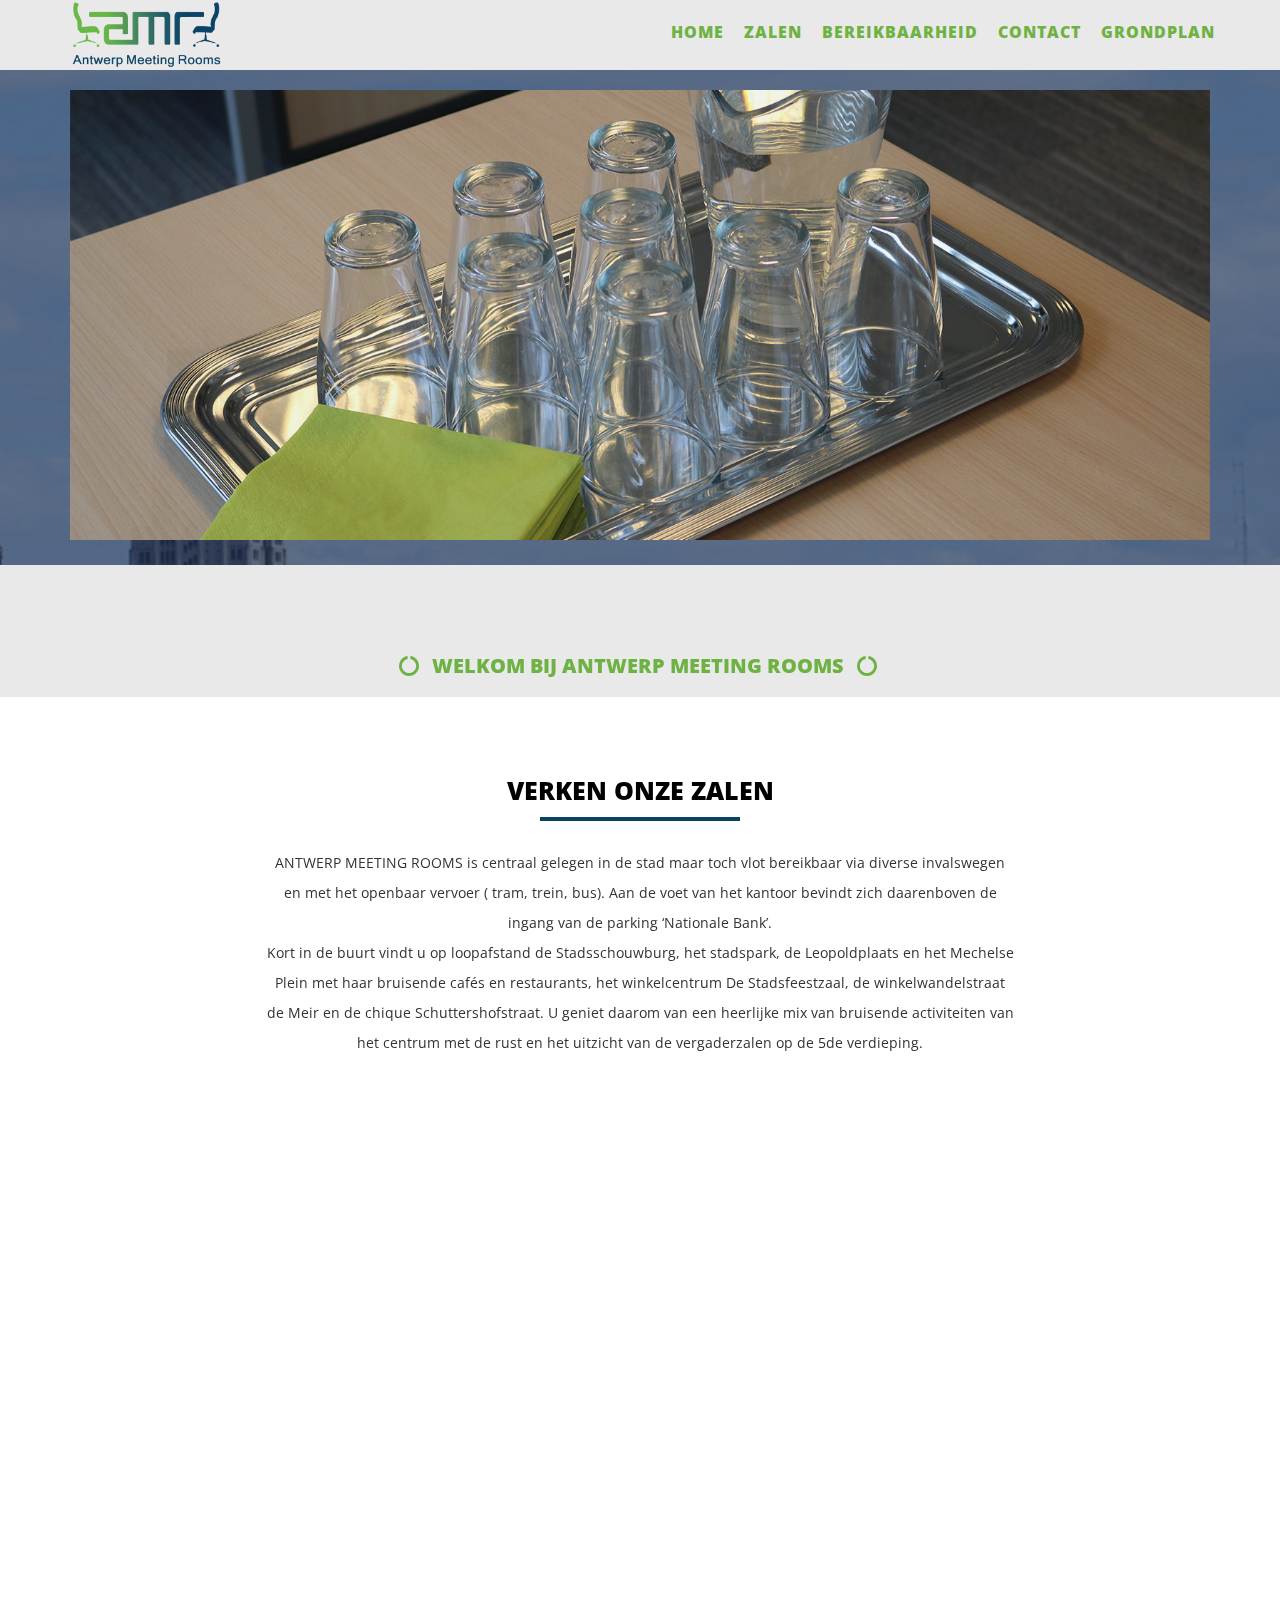
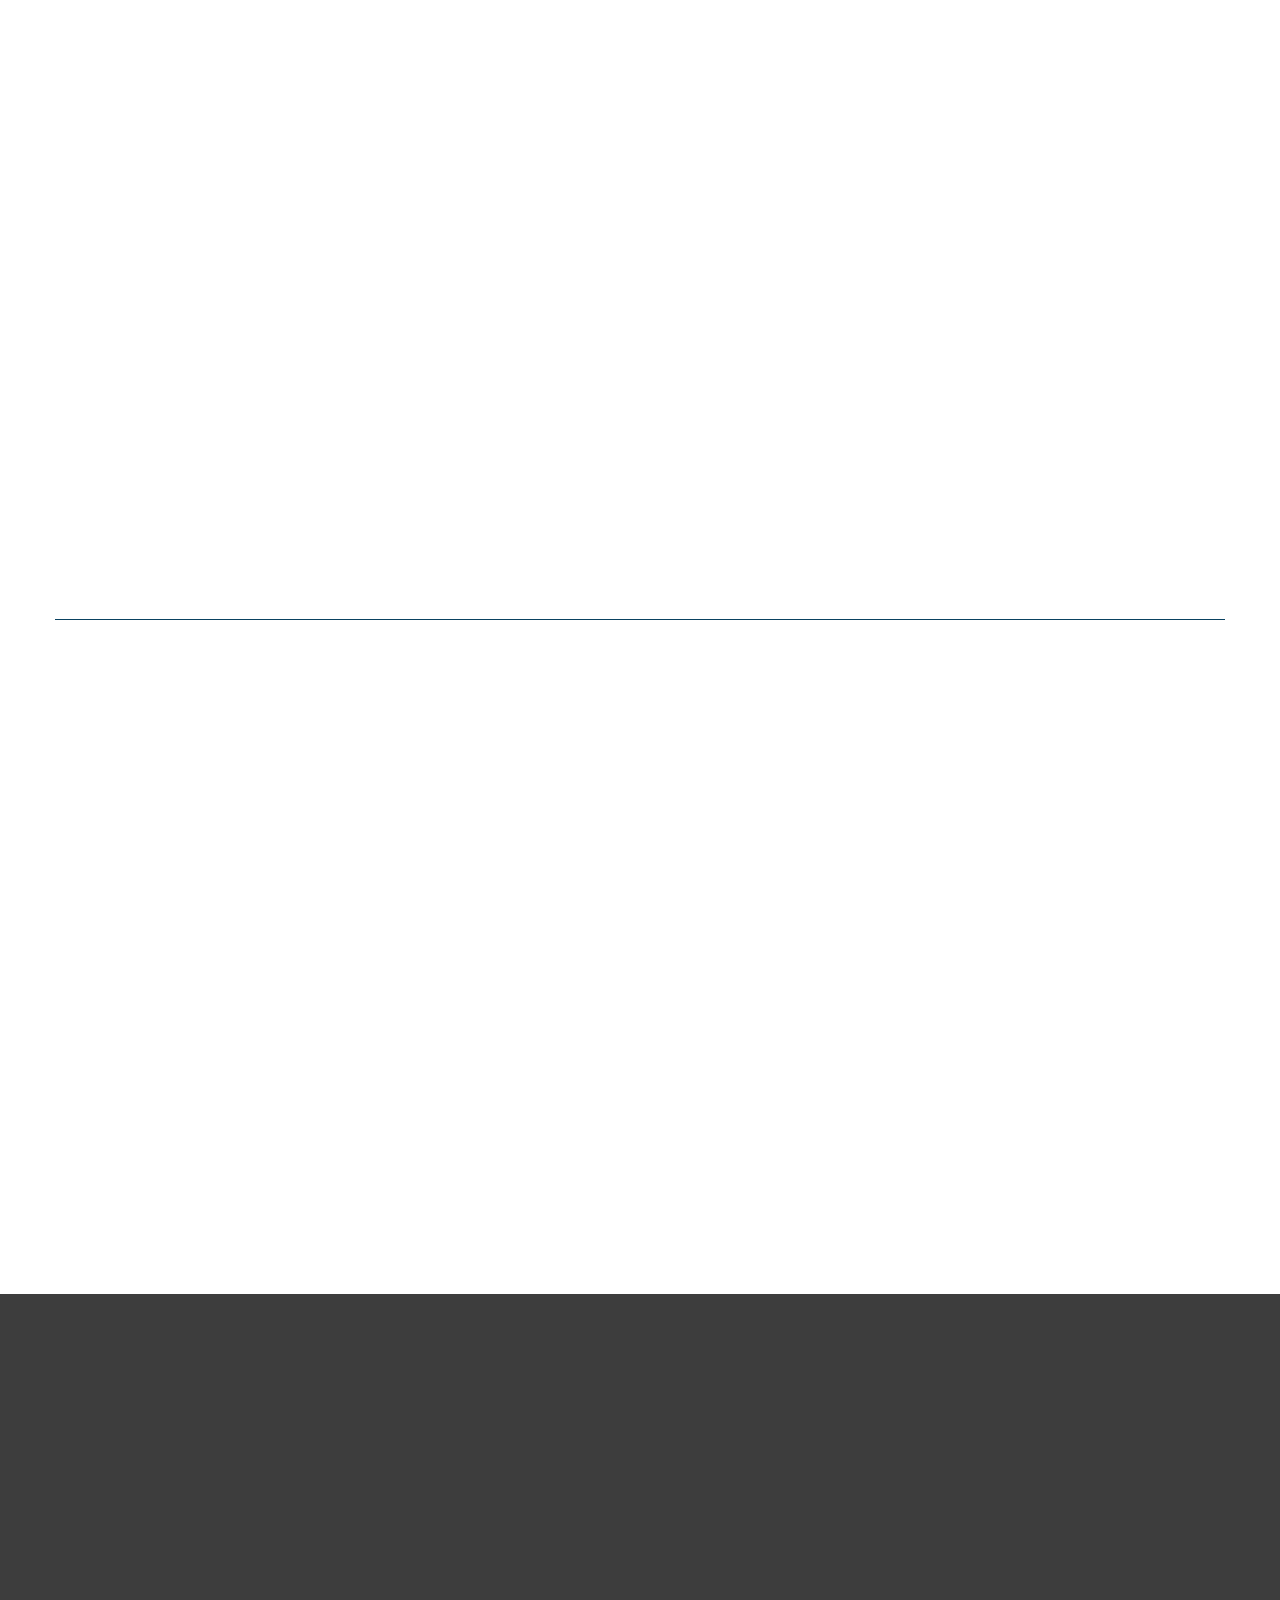
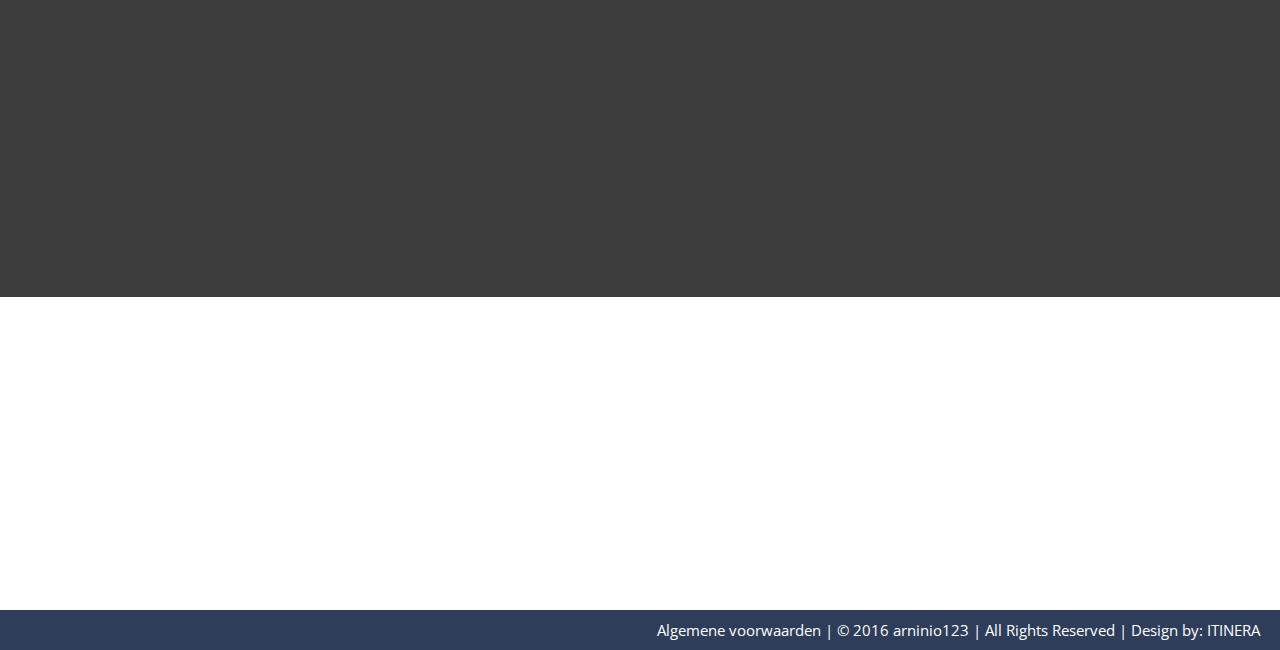
<file: index.html>
﻿<!DOCTYPE html>
<html xmlns="http://www.w3.org/1999/xhtml">
<head>
    <meta charset="utf-8" />
    <meta name="viewport" content="width=device-width, initial-scale=1, maximum-scale=1" />
    <meta name="description" content="Antwerp meeting rooms - Vergaderzalen huren Antwerpen. Huur een van onze prachtige zalen op onze unieke locatie in Antwerpen. Mooie lokalen. Organiseer hier in onze zalen je meetings, workshops, lunchsessies..." />
    <meta name="keywords" content="Antwerp, meeting, rooms, vergaderzalen, vergaderzaal, huren, antwerpen, ruimtes, centrum">
    <meta name="language" content="nederland">
    <meta name="author" content="" />
    <title>AMR - Antwerp Meeting Rooms</title>
    <!-- BOOTSTRAP CORE STYLE CSS -->
    <link href="assets/css/bootstrap.css" rel="stylesheet" />
    <!-- FONT AWESOME CSS -->
<link href="assets/css/font-awesome.min.css" rel="stylesheet" />
     <!-- FLEXSLIDER CSS -->
<link href="assets/css/flexslider.css" rel="stylesheet" />
    <!-- CUSTOM STYLE CSS -->
    <link href="assets/css/style.css" rel="stylesheet" />    
  <!-- Google	Fonts -->
	<link href='http://fonts.googleapis.com/css?family=Open+Sans:400,700,300' rel='stylesheet' type='text/css' />
    <link href='https://fonts.googleapis.com/css?family=Indie+Flower' rel='stylesheet' type='text/css'>
</head>
<body >
   
 <div class="navbar navbar-inverse navbar-fixed-top " id="menu">
        <div class="container">
            <div class="navbar-header">
                <button type="button" class="navbar-toggle" data-toggle="collapse" data-target=".navbar-collapse">
                    <span class="icon-bar"></span>
                    <span class="icon-bar"></span>
                    <span class="icon-bar"></span>
                </button>
                <a id="title" class="navbar-brand" href="#"><img src="assets/img/amr.png" alt="logo" /></a>
            </div>
            <div class="navbar-collapse collapse move-me">
                <ul id"menukeuze" class="nav navbar-nav navbar-right">
                    <li ><a href="#home">HOME</a></li>
                     <li><a href="#features-sec">ZALEN</a></li>
                    <li><a href="bereikbaarheid.html">BEREIKBAARHEID</a></li>
                    <li><a href="#contact-sec">CONTACT</a></li>
                    <li><a href="bereikbaarheid.html#grondplan">GRONDPLAN</a></li>
                </ul>
            </div>
           
        </div>
    </div>
      <!--NAVBAR SECTION END-->
       <div class="home-sec" id="home" >
           <div class="overlay">
 <div class="container">
           <div class="row text-center " >
           
               <div class="col-lg-12  col-md-12 col-sm-12">
               
                <div class="flexslider set-flexi" id="main-section" >
                    <ul class="slides move-me">
                        <!-- Slider 01 -->
                        <li class="sliderimg">
                        
                        </li>
                        <!-- End Slider 01 -->
                        
                        <!-- Slider 02 -->
                        <li class="sliderimg1">

                        </li>
                        <!-- End Slider 02 -->
                        
                        <!-- Slider 03 -->
                        <li class="sliderimg2">

                        </li>
                        <!-- End Slider 03 -->
                        
                        <!-- Slider 04-->
                        <li class="sliderimg3">

                        </li>
                        <!-- End Slider 04 -->
                    </ul>
                </div>
                   
     
              
              
            </div>
                
               </div>
                </div>
           </div>
           
       </div>
       <!--HOME SECTION END-->   
    <div  class="tag-line" >
         <div class="container">
           <div class="row  text-center" >
           
               <div class="col-lg-12  col-md-12 col-sm-12">
               
        <h2 data-scroll-reveal="enter from the bottom after 0.1s" ><i class="fa fa-circle-o-notch"></i> WELKOM BIJ ANTWERP MEETING ROOMS <i class="fa fa-circle-o-notch"></i> </h2>
                   </div>
               </div>
             </div>
        
    </div>
    <!--HOME SECTION TAG LINE END-->   
         <div id="features-sec" class="container set-pad" >
             <div class="row text-center">
                 <div class="col-lg-8 col-lg-offset-2 col-md-8 col-sm-8 col-md-offset-2 col-sm-offset-2">
                     <h1 data-scroll-reveal="enter from the bottom after 0.2s"  class="header-line"> VERKEN ONZE ZALEN</h1>
                     <p data-scroll-reveal="enter from the bottom after 0.3s" >
                     ANTWERP MEETING ROOMS is centraal gelegen in de stad maar toch vlot bereikbaar via diverse invalswegen en met het openbaar vervoer ( tram, trein, bus). Aan de voet van het kantoor bevindt zich daarenboven de ingang van de parking ‘Nationale Bank’.
<br>
Kort in de buurt vindt u op loopafstand de Stadsschouwburg, het stadspark, de Leopoldplaats en het Mechelse Plein met haar bruisende cafés en restaurants, het winkelcentrum De Stadsfeestzaal, de winkelwandelstraat de Meir en de chique Schuttershofstraat. U geniet daarom van een heerlijke mix van bruisende activiteiten van het centrum met de rust en het uitzicht van de vergaderzalen op de 5de verdieping.
                         </p>
                 </div>

             </div>
             <!--/.HEADER LINE END-->


           <div class="row" >
    
  <!-- ZAAL 1-->               
                 <div id="zaaldiv1" class="col-lg-6  col-md-6 col-sm-6" data-scroll-reveal="enter from the bottom after 0.4s">
                     <div class="about-div">
                     <a href="zaal1.html"><img id="pictures" src="assets/img/Vergaderruimtte2A.jpg" class="img-thumbnail" alt="Foto van de zaal jupiter die kan verhurd worden"></a>
                   <h3 >Jupiter</h3>
                 <hr />
                       <hr />
                   <p >
                       Maximaal 25 personen<br>
                        Vanaf € 100
                       
                   </p>
               <a href="zaal1.html" class="btn btn-info btn-set"  >LEES MEER</a>
                </div>
                   </div>
  <!-- ZAAL 2-->
                   <div id="zaaldiv2" class="col-lg-6  col-md-6 col-sm-6" data-scroll-reveal="enter from the bottom after 0.4s">
                     <div class="about-div">
                     <a href="zaal2.html"><img id="pictures" src="assets/img/vergaderzaal2.jpg" class="img-thumbnail" alt="een foto van de vergader ruimte Venus"></a>
                   <h3 >Venus</h3>
                 <hr />
                       <hr />
                   <p >
                        Maximaal 16 personen<br>
                        Vanaf € 80
                       
                   </p>
               <a href="zaal2.html" class="btn btn-info btn-set"  >LEES MEER</a>
                </div>
                   </div>

 <!-- ZAAL 3-->               
                 <div id="zaaldiv3" class="col-lg-6  col-md-6 col-sm-6" data-scroll-reveal="enter from the bottom after 0.1s">
                     <div class="about-div">
                    <a href="gesprek1.html"><img id="pictures" src="assets/img/gespreksruimte1.jpg" class="img-thumbnail" alt="een foto van de kleinste meeting room Pluto"></a>
                   <h3 >Pluto</h3>
                 <hr />
                       <hr />
                   <p >
                        Maximaal 4 personen<br>
                        Vanaf € 50
                       
                   </p>
               <a href="gesprek1.html" class="btn btn-info btn-set"  >LEES MEER</a>
                </div>
                   </div> 
  <!-- ZAAL 4
               <div id="zaaldiv3" class="col-lg-6  col-md-6 col-sm-6" data-scroll-reveal="enter from the bottom after 0.5s">
                     <div class="about-div">
                     <img id="pictures" src="assets/img/vergaderzaal1.jpg" class="img-thumbnail" >
                   <h3 >GESPREKSRUIMTE 2</h3>
                 <hr />
                       <hr />
                   <p >
                       Lorem ipsum dolor sit amet, consectetuer adipiscing elit.
                        Aenean commodo . 
                       Lorem ipsum dolor sit amet, consectetuer adipiscing elit.
                        Aenean commodo . 
                       Lorem ipsum dolor sit amet, consectetuer adipiscing elit.
                        Aenean commodo . 
                       Lorem ipsum dolor sit amet, consectetuer adipiscing elit.
                        Aenean commodo . 
                       
                   </p>
               <a href="gesprek2.html" class="btn btn-info btn-set"  >LEES MEER</a>
                </div>
                   </div>
   -->            
               
                 
               </div>
             </div>
   <!-- ZAAL SECTION END-->
    <!-- faculty section start
    <div id="faculty-sec" >
    <div class="container set-pad">
             <div class="row text-center">
                 <div class="col-lg-8 col-lg-offset-2 col-md-8 col-sm-8 col-md-offset-2 col-sm-offset-2">
                     <h1 data-scroll-reveal="enter from the bottom after 0.1s" class="header-line">OUR FACULTY </h1>
                     <p data-scroll-reveal="enter from the bottom after 0.3s">
                      Lorem ipsum dolor sit amet, consectetuer adipiscing elit.
                        Aenean commodo.
                         Lorem ipsum dolor sit amet, consectetuer adipiscing elit.
                        Aenean commodo.
                         </p>
                 </div>

             </div>
             <!-/.HEADER LINE END->

           <div class="row" >
           
               
                 <div class="col-lg-4  col-md-4 col-sm-4" data-scroll-reveal="enter from the bottom after 0.4s">
                     <div class="faculty-div">
                     <img src="assets/img/faculty/1.jpg"  class="img-rounded" />
                   <h3 >ROXI CHI LUENA </h3>
                 <hr />
                         <h4>Desigining <br /> Department</h4>
                   <p >
                       Lorem ipsum dolor sit amet, consectetuer adipiscing elit.
                        Aenean commodo . 
                       
                   </p>
                </div>
                   </div>
                 <div class="col-lg-4  col-md-4 col-sm-4" data-scroll-reveal="enter from the bottom after 0.5s">
                     <div class="faculty-div">
                     <img src="assets/img/faculty/2.jpg"  class="img-rounded" />
                   <h3 >JANE DEO ALEX</h3>
                 <hr />
                         <h4>Enginering <br /> Department</h4>
                   <p >
                       Lorem ipsum dolor sit amet, consectetuer adipiscing elit.
                        Aenean commodo . 
                       
                   </p>
                </div>
                   </div>
            </div>
            <div class="row" >
               <div class="col-lg-4  col-md-4 col-sm-4" data-scroll-reveal="enter from the bottom after 0.6s">
                     <div class="faculty-div">
                     <img src="assets/img/faculty/3.jpg" class="img-rounded" />
                   <h3 >RUBY DECORSA</h3>
                 <hr />
                         <h4>Management <br /> Department</h4>
                   <p >
                       Lorem ipsum dolor sit amet, consectetuer adipiscing elit.
                        Aenean commodo . 
                       
                   </p>
                </div>
                   </div>
                 
               </div>
             </div>
        </div>
    FACULTY SECTION END-->
      <div id="course-sec" class="container set-pad">
             <div class="row text-center">
                 <div class="col-lg-8 col-lg-offset-2 col-md-8 col-sm-8 col-md-offset-2 col-sm-offset-2">
                     <h1 data-scroll-reveal="enter from the bottom after 0.1s" class="header-line">ANDERE MOGELIJKHEDEN</h1>
                     <p data-scroll-reveal="enter from the bottom after 0.3s">
                    Het totale plateau kan gebruikt worden voor recepties, lezingen, feesten, enz. Om hierover meer info te krijgen, neemt u best rechtstreeks contact de dienst reservatie.
                         </p>
                 </div>

             </div>
             <!--/.HEADER LINE END-->


           <div class="row set-row-pad" >
           <div class="col-lg-6 col-md-6 col-sm-6 " data-scroll-reveal="enter from the bottom after 0.4s" >
                 <img src="assets/img/theetafel1.jpg" class="img-thumbnail" />
            </div>                 
            </div>
        </div>
      <!-- COURSES SECTION END-->
    <div id="contact-sec"   >
           <div class="overlay">
 <div class="container set-pad">
      <div class="row text-center">
                 <div class="col-lg-8 col-lg-offset-2 col-md-8 col-sm-8 col-md-offset-2 col-sm-offset-2">
                     <h1 data-scroll-reveal="enter from the bottom after 0.1s" class="header-line" >CONTACTEER ONS  </h1>
                     <p data-scroll-reveal="enter from the bottom after 0.3s">

                         </p>
                 </div>

             </div>
             <!--/.HEADER LINE END-->
           <div class="row set-row-pad"  data-scroll-reveal="enter from the bottom after 0.5s" >
           
               
                 <div class="col-lg-8 col-lg-offset-2 col-md-8 col-md-offset-2 col-sm-8 col-sm-offset-2">
                    <form name="contactform" method="post" action="contact.php">
                        <div class="form-group">
                            <input name="name" type="text" class="form-control "  required="required" placeholder="Jouw Naam" />
                        </div>
                        <div class="form-group">
                            <input name="email" type="text" class="form-control " required="required"  placeholder="Jouw Email" />
                        </div>
                         <div class="form-group">
                            <input name="telefoon" type="text" class="form-control "  required="required" placeholder="Telefoonnummer" />
                        </div>
                        <div class="form-group">
                            <textarea name="message" class="form-control" style="min-height: 150px;" placeholder="Bericht"></textarea>
                        </div>
                        <div class="form-group">
                            <button type="submit" class="btn btn-info btn-block btn-lg">VERSTUUR</button>
                        </div>

                    </form>
                </div>

                   
     
              
              
                
               </div>
                </div>
          </div> 
       </div>
     <div class="container">
             <div class="row set-row-pad"  >
    <div class="col-lg-4 col-md-4 col-sm-4   col-lg-offset-1 col-md-offset-1 col-sm-offset-1 " data-scroll-reveal="enter from the bottom after 0.4s">

                    <h2 ><strong>Het Adres </strong></h2>
        <hr />
                    <div>
                        <h4>Britselei 15, 2000 Antwerpen</h4>
                        <h4>België.</h4>
                        <h4><strong>Telefoon:</strong> 0800/11.303 </h4>
                        <h4><strong>Email: </strong>reservatie@antwerpmeetingrooms.be</h4>
                    </div>


                </div>
                 <div class="col-lg-4 col-md-4 col-sm-4   col-lg-offset-1 col-md-offset-1 col-sm-offset-1" data-scroll-reveal="enter from the bottom after 0.4s">

                    <h2 ><strong>Social Connectivity </strong></h2>
        <hr />
                    <div >
                        <a href="https://www.facebook.com/antwerpmeetingrooms">  <img src="assets/img/Social/facebook.png" alt="link naar de facebook pagina van Antwerp Meeting Rooms" /> </a>
                     <a href="#"> <img src="assets/img/Social/google-plus.png" alt="" /></a>
                     <a href="https://twitter.com/AntwerpMeeting"> <img src="assets/img/Social/twitter.png" alt="link naar de twitter van Antwerp Meeting Rooms" /></a>
                    </div>
                    </div>


                </div>
                 </div>
     <!-- CONTACT SECTION END-->
    <div id="footer"><a href="algemenevoorwaarden.html" style="color: #fff" target="_blank">Algemene voorwaarden </a> | 
          &copy 2016 arninio123 | All Rights Reserved |  <a href="www.itinera-loopbaanbegeleiding.be" style="color: #fff" target="_blank">Design by: ITINERA</a>
    </div>
     <!-- FOOTER SECTION END-->
   
    <!--  Jquery Core Script -->
    <script src="assets/js/jquery-1.10.2.js"></script>
    <!--  Core Bootstrap Script -->
    <script src="assets/js/bootstrap.js"></script>
    <!--  Flexslider Scripts --> 
    <script src="assets/js/jquery.flexslider.js"></script>
     <!--  Scrolling Reveal Script -->
    <script src="assets/js/scrollReveal.js"></script>
    <!--  Scroll Scripts --> 
    <script src="assets/js/jquery.easing.min.js"></script>
    <!--  Custom Scripts --> 
    <script src="assets/js/custom.js"></script>
    <!--  analytics --> 
    <script src="assets/js/analytics.js"></script>
</body>
</html>
</file>
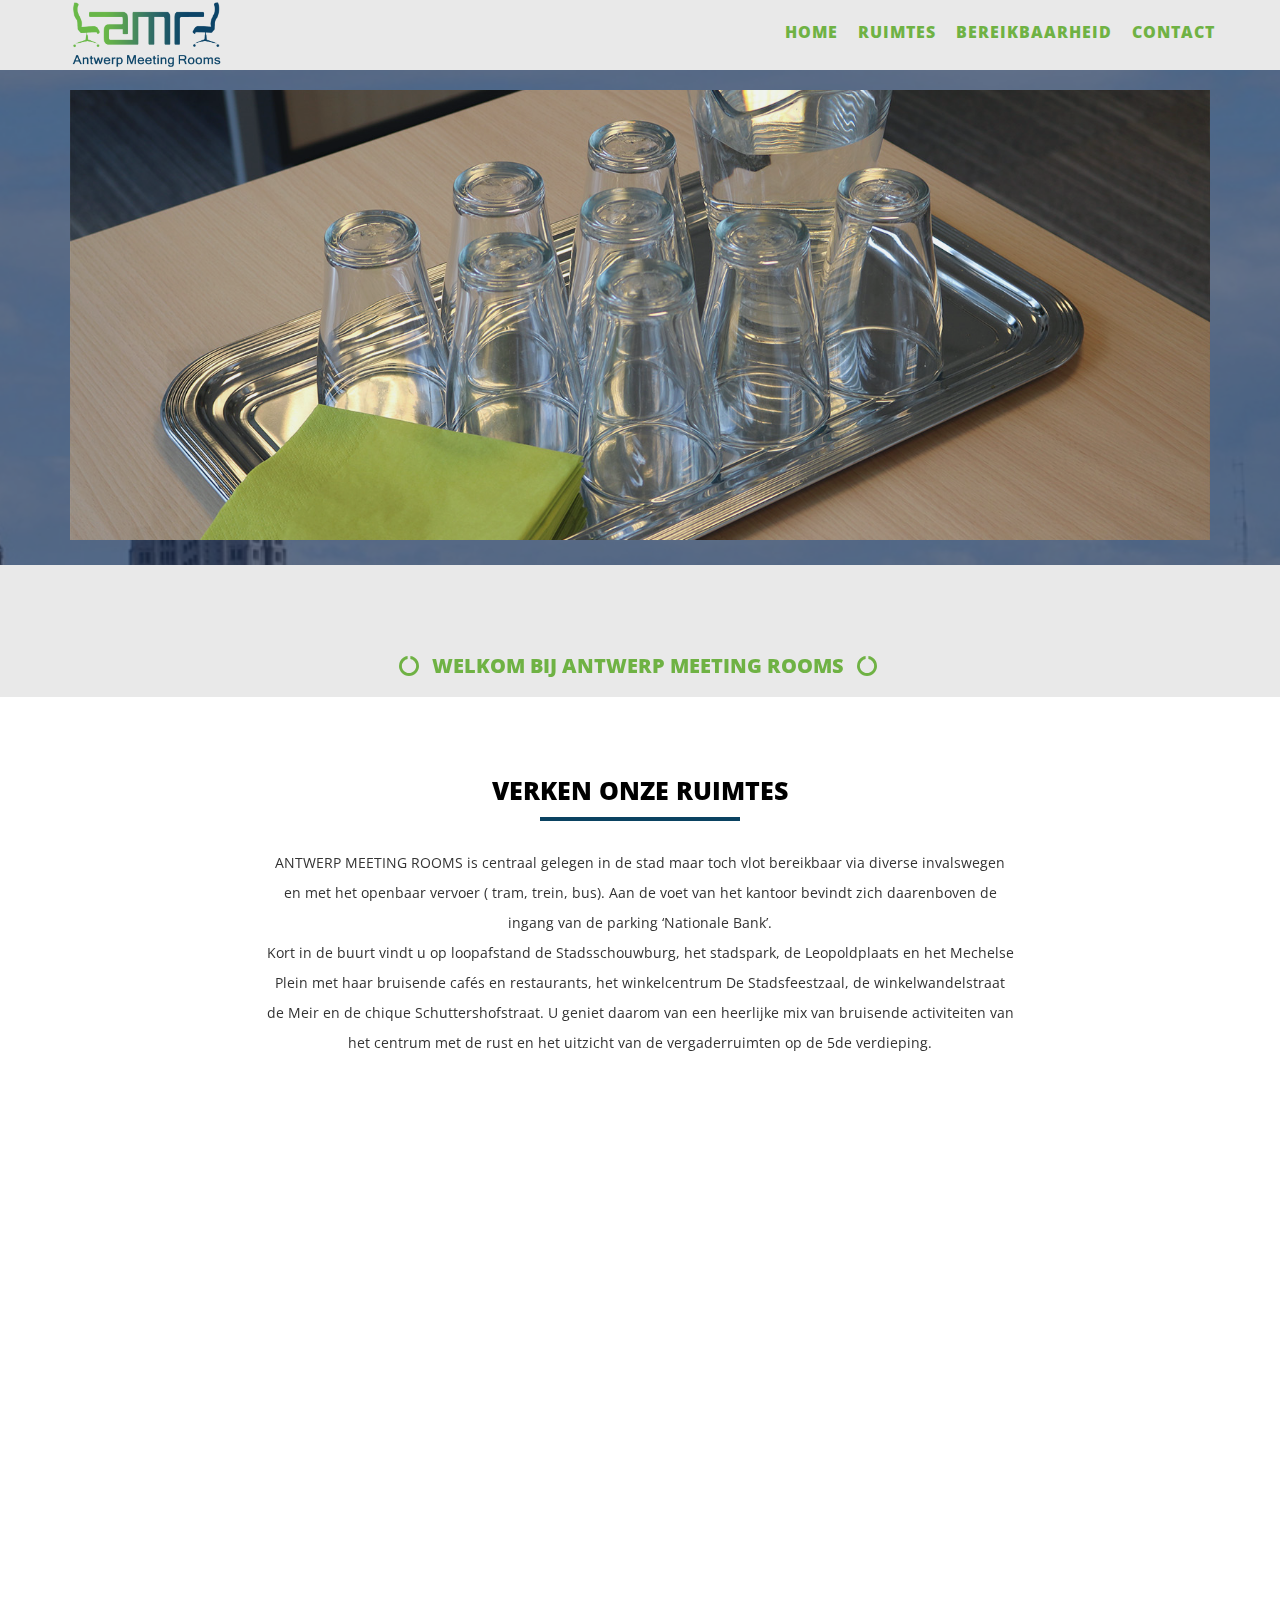
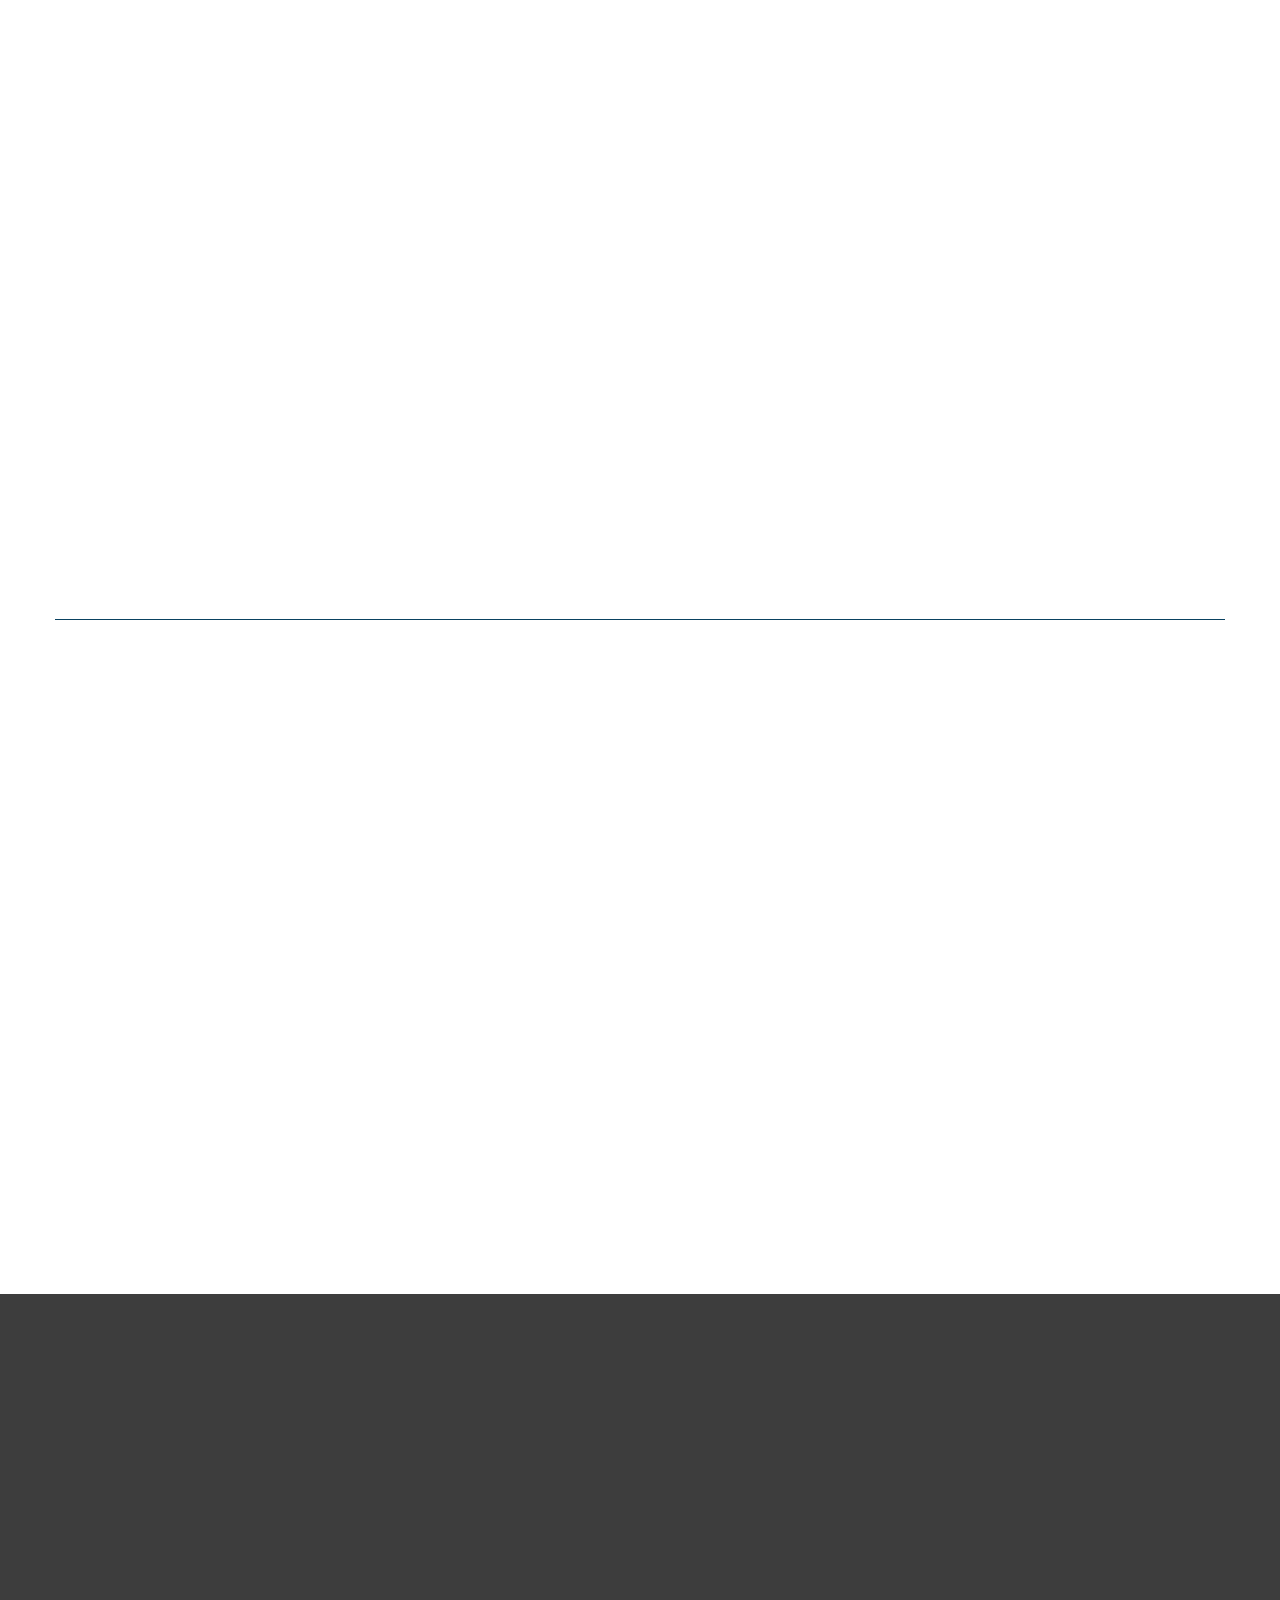
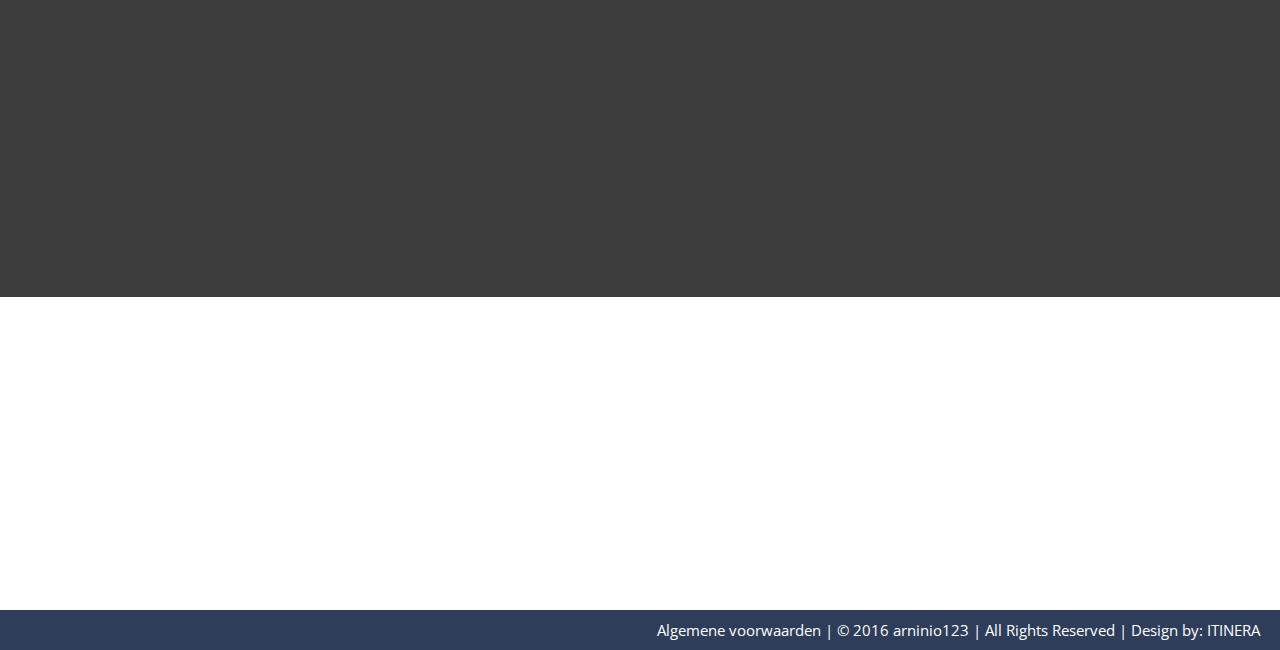
<file: index=2.html>
﻿<!DOCTYPE html>
<html xmlns="http://www.w3.org/1999/xhtml">
<head>
    <meta charset="utf-8" />
    <meta name="viewport" content="width=device-width, initial-scale=1, maximum-scale=1" />
    <meta name="description" content="Antwerp meeting rooms - Vergaderzalen huren Antwerpen" />
    <meta name="keywords" content="Antwerp, meeting, rooms, vergaderzalen, vergaderzaal, huren, antwerpen, ruimtes, kleine zaal, grote zaal">
    <meta name="language" content="nederland">
    <meta name="author" content="" />
    <title>AMR - Antwerp Meeting Rooms</title>
    <!-- BOOTSTRAP CORE STYLE CSS -->
    <link href="assets/css/bootstrap.css" rel="stylesheet" />
    <!-- FONT AWESOME CSS -->
<link href="assets/css/font-awesome.min.css" rel="stylesheet" />
     <!-- FLEXSLIDER CSS -->
<link href="assets/css/flexslider.css" rel="stylesheet" />
    <!-- CUSTOM STYLE CSS -->
    <link href="assets/css/style.css" rel="stylesheet" />    
  <!-- Google	Fonts -->
	<link href='http://fonts.googleapis.com/css?family=Open+Sans:400,700,300' rel='stylesheet' type='text/css' />
    <link href='https://fonts.googleapis.com/css?family=Indie+Flower' rel='stylesheet' type='text/css'>
</head>
<body >
   
 <div class="navbar navbar-inverse navbar-fixed-top " id="menu">
        <div class="container">
            <div class="navbar-header">
                <button type="button" class="navbar-toggle" data-toggle="collapse" data-target=".navbar-collapse">
                    <span class="icon-bar"></span>
                    <span class="icon-bar"></span>
                    <span class="icon-bar"></span>
                </button>
                <a id="title" class="navbar-brand" href="#"><img src="assets/img/amr.png" alt="logo" /></a>
            </div>
            <div class="navbar-collapse collapse move-me">
                <ul id"menukeuze" class="nav navbar-nav navbar-right">
                    <li ><a href="#home">HOME</a></li>
                     <li><a href="#features-sec">RUIMTES</a></li>
                    <li><a href="bereikbaarheid.html">BEREIKBAARHEID</a></li>
                    <li><a href="#contact-sec">CONTACT</a></li>
                </ul>
            </div>
           
        </div>
    </div>
      <!--NAVBAR SECTION END-->
       <div class="home-sec" id="home" >
           <div class="overlay">
 <div class="container">
           <div class="row text-center " >
           
               <div class="col-lg-12  col-md-12 col-sm-12">
               
                <div class="flexslider set-flexi" id="main-section" >
                    <ul class="slides move-me">
                        <!-- Slider 01 -->
                        <li class="sliderimg">
                        
                        </li>
                        <!-- End Slider 01 -->
                        
                        <!-- Slider 02 -->
                        <li class="sliderimg1">

                        </li>
                        <!-- End Slider 02 -->
                        
                        <!-- Slider 03 -->
                        <li class="sliderimg2">

                        </li>
                        <!-- End Slider 03 -->
                        
                        <!-- Slider 04-->
                        <li class="sliderimg3">

                        </li>
                        <!-- End Slider 04 -->
                    </ul>
                </div>
                   
     
              
              
            </div>
                
               </div>
                </div>
           </div>
           
       </div>
       <!--HOME SECTION END-->   
    <div  class="tag-line" >
         <div class="container">
           <div class="row  text-center" >
           
               <div class="col-lg-12  col-md-12 col-sm-12">
               
        <h2 data-scroll-reveal="enter from the bottom after 0.1s" ><i class="fa fa-circle-o-notch"></i> WELKOM BIJ ANTWERP MEETING ROOMS <i class="fa fa-circle-o-notch"></i> </h2>
                   </div>
               </div>
             </div>
        
    </div>
    <!--HOME SECTION TAG LINE END-->   
         <div id="features-sec" class="container set-pad" >
             <div class="row text-center">
                 <div class="col-lg-8 col-lg-offset-2 col-md-8 col-sm-8 col-md-offset-2 col-sm-offset-2">
                     <h1 data-scroll-reveal="enter from the bottom after 0.2s"  class="header-line"> VERKEN ONZE RUIMTES</h1>
                     <p data-scroll-reveal="enter from the bottom after 0.3s" >
                     ANTWERP MEETING ROOMS is centraal gelegen in de stad maar toch vlot bereikbaar via diverse invalswegen en met het openbaar vervoer ( tram, trein, bus). Aan de voet van het kantoor bevindt zich daarenboven de ingang van de parking ‘Nationale Bank’.
<br>
Kort in de buurt vindt u op loopafstand de Stadsschouwburg, het stadspark, de Leopoldplaats en het Mechelse Plein met haar bruisende cafés en restaurants, het winkelcentrum De Stadsfeestzaal, de winkelwandelstraat de Meir en de chique Schuttershofstraat. U geniet daarom van een heerlijke mix van bruisende activiteiten van het centrum met de rust en het uitzicht van de vergaderruimten op de 5de verdieping.
                         </p>
                 </div>

             </div>
             <!--/.HEADER LINE END-->


           <div class="row" >
    
  <!-- ZAAL 1-->               
                 <div id="zaaldiv1" class="col-lg-6  col-md-6 col-sm-6" data-scroll-reveal="enter from the bottom after 0.4s">
                     <div class="about-div">
                     <a href="zaal1.html"><img id="pictures" src="assets/img/Vergaderruimtte2A.jpg" class="img-thumbnail" alt="Foto van de zaal jupiter die kan verhurd worden"></a>
                   <h3 >Jupiter</h3>
                 <hr />
                       <hr />
                   <p >
                       Maximaal 25 personen<br>
                        Vanaf € 100
                       
                   </p>
               <a href="zaal1.html" class="btn btn-info btn-set"  >LEES MEER</a>
                </div>
                   </div>
  <!-- ZAAL 2-->
                   <div id="zaaldiv2" class="col-lg-6  col-md-6 col-sm-6" data-scroll-reveal="enter from the bottom after 0.5s">
                     <div class="about-div">
                     <a href="zaal2.html"><img id="pictures" src="assets/img/vergaderzaal2.jpg" class="img-thumbnail" alt="een foto van de vergader ruimte Venus"></a>
                   <h3 >Venus</h3>
                 <hr />
                       <hr />
                   <p >
                        Maximaal 16 personen<br>
                        Vanaf € 80
                       
                   </p>
               <a href="zaal2.html" class="btn btn-info btn-set"  >LEES MEER</a>
                </div>
                   </div>

 <!-- ZAAL 3-->               
                 <div id="zaaldiv3" class="col-lg-6  col-md-6 col-sm-6" data-scroll-reveal="enter from the bottom after 0.6s">
                     <div class="about-div">
                    <a href="gesprek1.html"><img id="pictures" src="assets/img/gespreksruimte1.jpg" class="img-thumbnail" alt="een foto van de kleinste meeting room Pluto"></a>
                   <h3 >Pluto</h3>
                 <hr />
                       <hr />
                   <p >
                        Maximaal 4 personen<br>
                        Vanaf € 50
                       
                   </p>
               <a href="gesprek1.html" class="btn btn-info btn-set"  >LEES MEER</a>
                </div>
                   </div> 
                 
               </div>
             </div>
   <!-- ZAAL SECTION END-->
    <!-- faculty section start

    FACULTY SECTION END-->
      <div id="course-sec" class="container set-pad">
             <div class="row text-center">
                 <div class="col-lg-8 col-lg-offset-2 col-md-8 col-sm-8 col-md-offset-2 col-sm-offset-2">
                     <h1 data-scroll-reveal="enter from the bottom after 0.1s" class="header-line">ANDERE MOGELIJKHEDEN</h1>
                     <p data-scroll-reveal="enter from the bottom after 0.3s">
                    Het totale plateau kan gebruikt worden voor recepties, lezingen, feesten, enz. Om hierover meer info te krijgen, neemt u best rechtstreeks contact de dienst reservatie.
                         </p>
                 </div>

             </div>
             <!--/.HEADER LINE END-->


           <div class="row set-row-pad" >
           <div class="col-lg-6 col-md-6 col-sm-6 " data-scroll-reveal="enter from the bottom after 0.4s" >
                 <img src="assets/img/theetafel1.jpg" class="img-thumbnail" />
            </div>                 
            </div>
        </div>
      <!-- COURSES SECTION END-->
    <div id="contact-sec"   >
           <div class="overlay">
 <div class="container set-pad">
      <div class="row text-center">
                 <div class="col-lg-8 col-lg-offset-2 col-md-8 col-sm-8 col-md-offset-2 col-sm-offset-2">
                     <h1 data-scroll-reveal="enter from the bottom after 0.1s" class="header-line" >CONTACTEER ONS  </h1>
                     <p data-scroll-reveal="enter from the bottom after 0.3s">

                         </p>
                 </div>

             </div>
             <!--/.HEADER LINE END-->
           <div class="row set-row-pad"  data-scroll-reveal="enter from the bottom after 0.5s" >
           
               
                 <div class="col-lg-8 col-lg-offset-2 col-md-8 col-md-offset-2 col-sm-8 col-sm-offset-2">
                    <form name="contactform" method="post" action="contact.php">
                        <div class="form-group">
                            <input name="name" type="text" class="form-control "  required="required" placeholder="Jouw Naam" />
                        </div>
                        <div class="form-group">
                            <input name="email" type="text" class="form-control " required="required"  placeholder="Jouw Email" />
                        </div>
                         <div class="form-group">
                            <input name="telefoon" type="text" class="form-control "  required="required" placeholder="Telefoonnummer" />
                        </div>
                        <div class="form-group">
                            <textarea name="message" class="form-control" style="min-height: 150px;" placeholder="Bericht"></textarea>
                        </div>
                        <div class="form-group">
                            <button type="submit" class="btn btn-info btn-block btn-lg">SUBMIT REQUEST</button>
                        </div>

                    </form>
                </div>

                   
     
              
              
                
               </div>
                </div>
          </div> 
       </div>
     <div class="container">
             <div class="row set-row-pad"  >
    <div class="col-lg-4 col-md-4 col-sm-4   col-lg-offset-1 col-md-offset-1 col-sm-offset-1 " data-scroll-reveal="enter from the bottom after 0.4s">

                    <h2 ><strong>Het Adres </strong></h2>
        <hr />
                    <div>
                        <h4>Britselei 15, 2000 Antwerpen</h4>
                        <h4>België.</h4>
                        <h4><strong>Telefoon:</strong> 0800/11.303 </h4>
                        <h4><strong>Email: </strong>reservatie@antwerpmeetingrooms.be</h4>
                    </div>


                </div>
                 <div class="col-lg-4 col-md-4 col-sm-4   col-lg-offset-1 col-md-offset-1 col-sm-offset-1" data-scroll-reveal="enter from the bottom after 0.4s">

                    <h2 ><strong>Social Connectivity </strong></h2>
        <hr />
                    <div >
                        <a href="https://www.facebook.com/antwerpmeetingrooms">  <img src="assets/img/Social/facebook.png" alt="link naar de facebook pagina van Antwerp Meeting Rooms" /> </a>
                     <a href="#"> <img src="assets/img/Social/google-plus.png" alt="" /></a>
                     <a href="https://twitter.com/AntwerpMeeting"> <img src="assets/img/Social/twitter.png" alt="link naar de twitter van Antwerp Meeting Rooms" /></a>
                    </div>
                    </div>


                </div>
                 </div>
     <!-- CONTACT SECTION END-->
    <div id="footer"><a href="algemenevoorwaarden.html" style="color: #fff" target="_blank">Algemene voorwaarden </a> | 
          &copy 2016 arninio123 | All Rights Reserved |  <a href="www.itinera-loopbaanbegeleiding.be" style="color: #fff" target="_blank">Design by: ITINERA</a>
    </div>
     <!-- FOOTER SECTION END-->
   
    <!--  Jquery Core Script -->
    <script src="assets/js/jquery-1.10.2.js"></script>
    <!--  Core Bootstrap Script -->
    <script src="assets/js/bootstrap.js"></script>
    <!--  Flexslider Scripts --> 
         <script src="assets/js/jquery.flexslider.js"></script>
     <!--  Scrolling Reveal Script -->
    <script src="assets/js/scrollReveal.js"></script>
    <!--  Scroll Scripts --> 
    <script src="assets/js/jquery.easing.min.js"></script>
    <!--  Custom Scripts --> 
         <script src="assets/js/custom.js"></script>
    <!--  analytics --> 
    <script src="assets/js/analytics.js"></script>
</body>
</html>
</file>
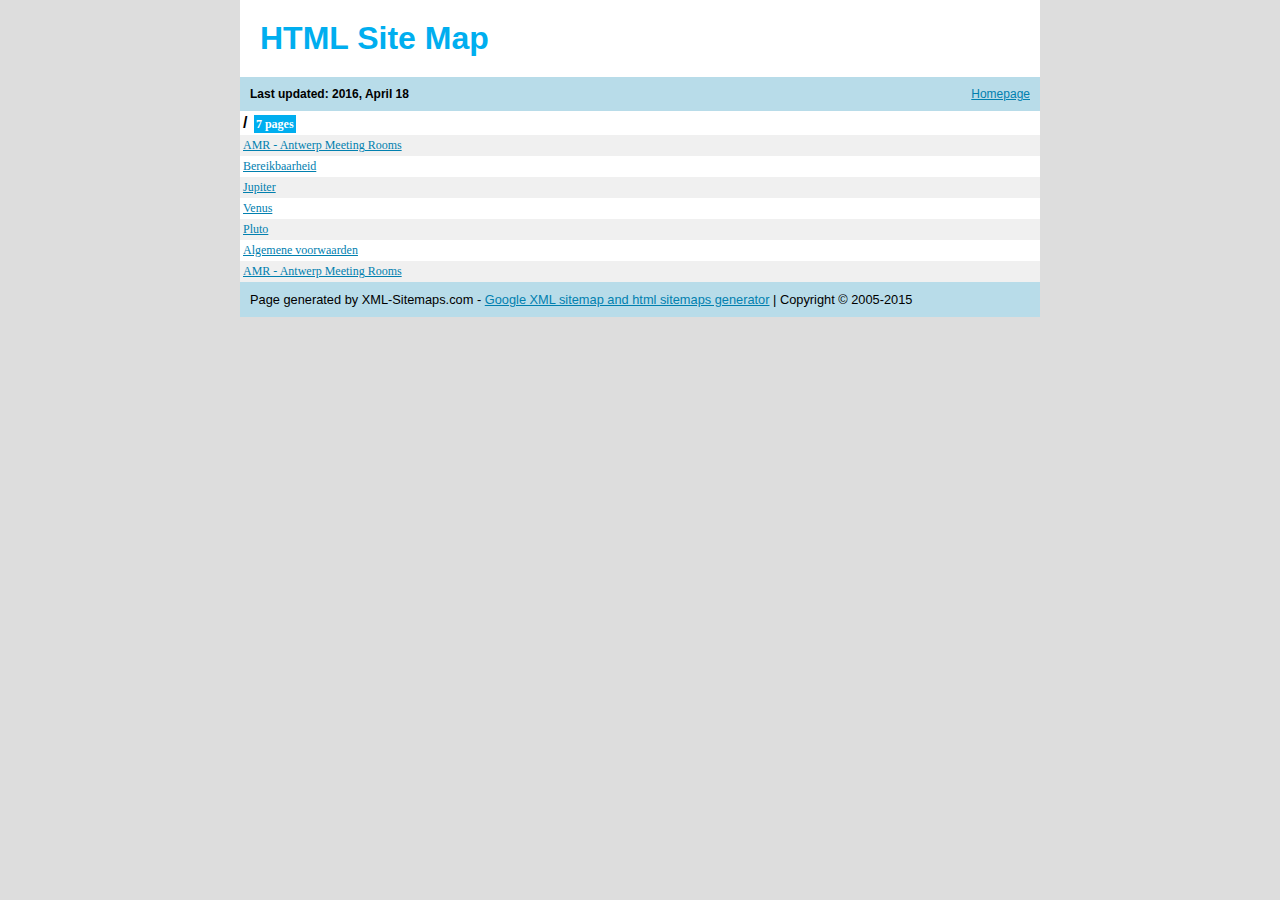
<file: sitemap.html>
<!DOCTYPE html PUBLIC "-//W3C//DTD XHTML 1.0 Transitional//EN" "http://www.w3.org/TR/xhtml1/DTD/xhtml1-transitional.dtd">
<html>
<head>
<title>Site Map  Page 1 - Generated by www.xml-sitemaps.com</title>
<meta http-equiv="Content-type" content="text/html; charset=utf-8" />
<style type="text/css">
body {
background-color: #DDD;
font: normal 80%  "Trebuchet MS", "Helvetica", sans-serif;
margin:0;
text-align:center;
}
#cont{
margin:auto;
width:800px;
text-align:left;
}
a:link,a:visited {
color: #0180AF;
text-decoration: underline;
}
a:hover {
color: #666;
}
h1 {
background-color:#fff;
padding:20px;
color:#00AEEF;
text-align:left;
font-size:32px;
margin:0px;
}
h3 {
font-size:12px;
background-color:#B8DCE9;
margin:0px;
padding:10px;
}
h3 a {
float:right;
font-weight:normal;
display:block;
}
th {
text-align:center;
background-color:#00AEEF;
color:#fff;
padding:4px;
font-weight:normal;
font-size:12px;
}
td {
font-size:12px;
padding:3px;
text-align:left;
}
tr {background: #fff}
tr:nth-child(odd) {background: #f0f0f0}
#footer {
background-color:#B8DCE9;
padding:10px;
}
.pager,.pager a {
background-color:#00AEEF;
color:#fff;
padding:3px;
}
.lhead {
background-color:#fff;
padding:3px;
font-weight:bold;
font-size:16px;
}
.lpart {
background-color:#f0f0f0;
padding:0px;
}
.lpage {
font:normal 12px verdana;
}
.lcount {
background-color:#00AEEF;
color:#fff;
padding:2px;
margin:2px;
font:bold 12px verdana;
}
a.aemphasis {
color:#009;
font-weight:bold;
}
</style>

</head>
<body>
<div id="cont">
<h1>HTML Site Map</h1>
<h3><a href="http://antwerpmeetingrooms.be">Homepage</a>
Last updated: 2016, April 18
</h3>


<table cellpadding="0" cellspacing="0" border="0" width="100%">

<tr valign="top">
<td class="lpart" colspan="100"><div class="lhead">/
<span class="lcount">7 pages</span></div>

<table cellpadding="0" cellspacing="0" border="0" width="100%">

<tr><td class="lpage"><a href="http://antwerpmeetingrooms.be/" title="AMR - Antwerp Meeting Rooms">AMR - Antwerp Meeting Rooms</a></td></tr>
<tr><td class="lpage"><a href="http://antwerpmeetingrooms.be/bereikbaarheid.html" title="Bereikbaarheid">Bereikbaarheid</a></td></tr>
<tr><td class="lpage"><a href="http://antwerpmeetingrooms.be/zaal1.html" title="Jupiter">Jupiter</a></td></tr>
<tr><td class="lpage"><a href="http://antwerpmeetingrooms.be/zaal2.html" title="Venus">Venus</a></td></tr>
<tr><td class="lpage"><a href="http://antwerpmeetingrooms.be/gesprek1.html" title="Pluto">Pluto</a></td></tr>
<tr><td class="lpage"><a href="http://antwerpmeetingrooms.be/algemenevoorwaarden.html" title="Algemene voorwaarden">Algemene voorwaarden</a></td></tr>
<tr><td class="lpage"><a href="http://antwerpmeetingrooms.be/index.html" title="AMR - Antwerp Meeting Rooms">AMR - Antwerp Meeting Rooms</a></td></tr>
</table>
</td>
</tr>

</table>


<!--
Please note:
You are not allowed to remove the copyright notice below.
Thank you!
www.xml-sitemaps.com
-->
<div id="footer">
Page generated by XML-Sitemaps.com - <a target="_blank" href="https://www.xml-sitemaps.com">Google XML sitemap and html sitemaps generator</a>
|
Copyright &copy; 2005-2015

</div>
</div>
</body>
</html>
</file>
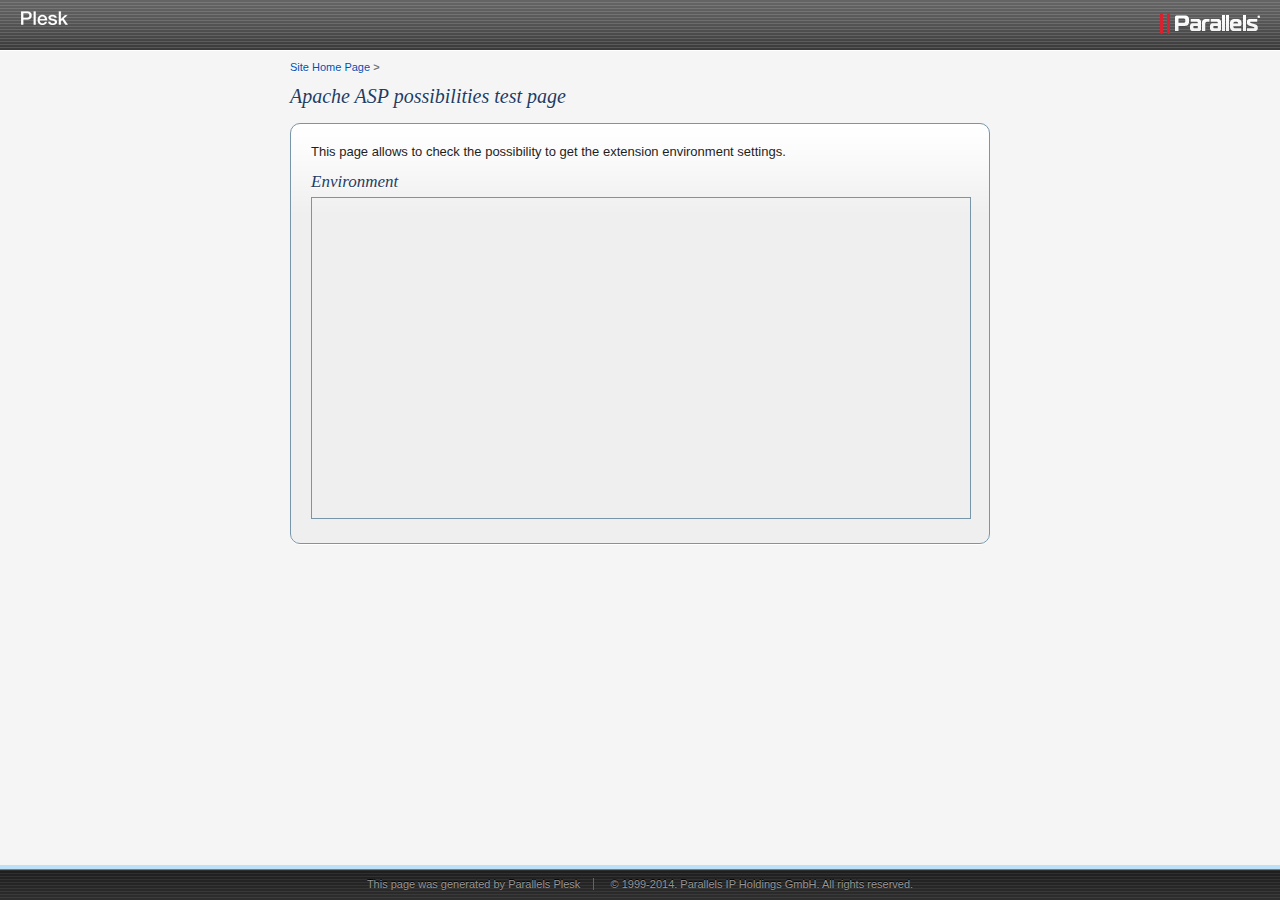
<file: test/apacheasp/test.html>
<!DOCTYPE html>
<!--[if lt IE 7 ]><html class="ie ie6 lte9 lte8 lte7" lang="en"><![endif]-->
<!--[if IE 7 ]><html class="ie ie7 lte9 lte8 lte7" lang="en"><![endif]-->
<!--[if IE 8 ]><html class="ie ie8 lte9 lte8" lang="en"><![endif]-->
<!--[if IE 9 ]><html class="ie ie9 lte9" lang="en"><![endif]-->
<!--[if gt IE 9]><!--><html class="" lang="en"><!--<![endif]-->
<head>
<meta name='copyright' content='Copyright 1999-2014. Parallels IP Holdings GmbH. All Rights Reserved.'>
<meta charset="utf-8">
<meta http-equiv="X-UA-Compatible" content="IE=edge,chrome=1">
<meta http-equiv="Cache-Control" content="no-cache">
<title>Apache ASP test page</title>
<link rel="shortcut icon" href="../../favicon.ico">
<link rel="stylesheet" href="../../css/style.css">
</head>
<body>
	<div id="page">
		<div id="wrapper">

			<div id="top">
				<div class="header">
					<div class="header-wrapper">
						<a class="product-logo" href="http://www.parallels.com/products/panel/intro"><img src="../../img/panel-logo.png" alt="Parallels Plesk"></a>
						<a class="company-logo" href="http://www.parallels.com"><img src="../../img/parallels-logo.png" alt="Parallels"></a>
					</div>
				</div>
			</div> <!-- /top -->

			<div id="content" class="test">

				<div class="pathbar"><a href="../../index.html">Site Home Page</a> <b>&gt;</b></div>
				<h1>Apache ASP possibilities test page</h1>
				<div class="test-box">
					<div class="test-box-wrap">
						<p>This page allows to check the possibility to get the extension environment settings.</p>
						<h2>Environment</h2>
						<iframe id="ifr" src="test.asp" height="320" width="100%" frameborder="0" name="ifr"></iframe>
					</div>
				</div>

			</div>  <!-- /#content -->

		</div>
	</div>

	<div id="footer-wrapper">
		<div id="footer">
			This page was generated by <a href="http://www.parallels.com/products/panel/intro">Parallels Plesk</a> <span class="separator">&nbsp;</span> <a class="copyright" href="http://www.parallels.com">&copy; 1999-2014. Parallels IP Holdings GmbH. All rights reserved.</a>
		</div>
	</div>

	<script>if (e = document.getElementById('ifr')) e.src += '?' + Date.now();</script>
</body>
</html>
</file>
<file: assets/css/style.css>
﻿/*=============================================================
    Authour URI: www.binarytheme.com
    License: Commons Attribution 3.0

    http://creativecommons.org/licenses/by/3.0/

    100% To use For Personal And Commercial Use.
    IN EXCHANGE JUST GIVE US CREDITS AND TELL YOUR FRIENDS ABOUT US
   
    =======================================================*/


#pictures {
    height: auto;
    width: 400px;
}

#course-sec {
   border-top: 1px solid #0a4261;
}

.sliderimg {
    position:absolute;
    height: 450px;
    top: -30px;
    padding-bottom: 200px;
    background: url(../img/tassen1.jpg) no-repeat center center;
    -webkit-background-size: cover;
    -moz-background-size: cover;
    -o-background-size: cover;
    background-size: cover;
}

.sliderimg1 {
    position:absolute;
    height: 450px;
    top: -30px;
    padding-bottom: 200px;
    width: inherit;
    background: url(../img/beamer1.jpg) no-repeat center center;
    -webkit-background-size: cover;
    -moz-background-size: cover;
    -o-background-size: cover;
    background-size: cover;
}

.sliderimg2 {
    position:absolute;
    height: 450px;
    top: -30px;
    padding-bottom: 200px;
    background: url(../img/stoelen1.jpg) no-repeat center center;
    -webkit-background-size: cover;
    -moz-background-size: cover;
    -o-background-size: cover;
    background-size: cover;
}

.sliderimg3 {
    position:absolute;
    height: 450px;
    top: -30px;
    padding-bottom: 200px;
    background: url(../img/nationalebank.jpg) no-repeat center center;
    -webkit-background-size: cover;
    -moz-background-size: cover;
    -o-background-size: cover;
    background-size: cover;
}

#zaaldiv1,#zaaldiv2,#zaaldiv3,#zaaldiv4{
    -webkit-transition: box-shadow 1s;
    transition: box-shadow 1s; 
    -webkit-transition-timing-function: ease-out;
    transition-timing-function: ease-out;
}

#zaaldiv1:hover {
    -webkit-box-shadow: 28px 22px 81px 0px rgba(0,0,0,0.75);
    -moz-box-shadow: 28px 22px 81px 0px rgba(0,0,0,0.75);
    box-shadow: 28px 22px 81px 0px rgba(0,0,0,0.75);
}

#zaaldiv2:hover {
    -webkit-box-shadow: 28px 22px 81px 0px rgba(0,0,0,0.75);
-moz-box-shadow: 28px 22px 81px 0px rgba(0,0,0,0.75);
box-shadow: 28px 22px 81px 0px rgba(0,0,0,0.75);
}

#zaaldiv3:hover {
    -webkit-box-shadow: 28px 22px 81px 0px rgba(0,0,0,0.75);
-moz-box-shadow: 28px 22px 81px 0px rgba(0,0,0,0.75);
box-shadow: 28px 22px 81px 0px rgba(0,0,0,0.75);
}

#zaaldiv4:hover {
    -webkit-box-shadow: 28px 22px 81px 0px rgba(0,0,0,0.75);
    -moz-box-shadow: 28px 22px 81px 0px rgba(0,0,0,0.75);
    box-shadow: 28px 22px 81px 0px rgba(0,0,0,0.75);
}

#infodiv1 img {
    max-width: 100%;
    margin-bottom: 10px;
}

/* =============================================================
   GENERAL STYLES
 ============================================================ */
body {
    font-family: 'Open Sans', sans-serif;
    line-height: 30px;
    font-size: 14px;
}

.set-pad {
    padding-top:35px;
}
.set-row-pad {
    padding-top:30px;
    padding-bottom:50px;
}
/*=====================================
  NAVBAR STYLES 
    ===================================*/

.logo-custom {
    max-height: 40px;
}

#menu {
    /*background-color: rgba(28, 43, 75, 1);*/
    background-color: #E9E9E9;
    color: #6fb244;
    text-decoration:underline;
    font-size: 16px;
    font-weight: 900;
    letter-spacing: 1px;
    min-height: 70px;
}

.navbar-inverse {
    border-color: transparent;
}

 .navbar-inverse .navbar-nav > li > a, .navbar-inverse .navbar-nav > li > a:hover {
        color: #6fb244;
        padding: 22px 10px;
    }

#title img{
    position:absolute;
    top: 0px;
    color: #6fb244;
    bottom:auto;
    max-height: 69px;
}


/*=====================================
  HOME STYLES 
    ===================================*/
.home-sec {
    margin-bottom: -65px;
    padding-top: 10px;
    padding-bottom: 60px;
    background: url(../img/antwerp.jpg) no-repeat center center;
    padding: 0;
    -webkit-background-size: cover;
    background-size: cover;
    color: #fff;
    background-attachment: fixed;
}

    .home-sec .overlay {
        background: rgba(38, 57, 88, 0.62);
        min-height: 500px;
    }

    .home-sec .overlay2 {
        background: rgba(38, 57, 88, 0.62);
        min-height: 500px;
        color: black;
    }

    .home-sec h1 {
        color: #fff;
        font-weight: 900;
        font-size: 50px;
        text-transform: uppercase;
        padding-bottom: 35px;
    }

    .home-sec h3 {
        text-transform: uppercase;
    }



.set-flexi {
    -webkit-box-shadow: 0 1px 4px rgba(0, 0, 0, 0);
    -moz-box-shadow: 0 1px 4px rgba(0, 0, 0, 0);
    -o-box-shadow: 0 1px 4px rgba(0, 0, 0, 0);
    box-shadow: 0 1px 4px rgba(0, 0, 0, 0);
    background-color: transparent;
    border: 0px solid #000;
    padding-top: 120px;
}

.flex-control-nav {
    display: none!important;
}

.set-flexi a {
    margin: 5px;
}
/*=====================================
  TAG LINE STYLES 
    ===================================*/

.tag-line {
    background: #E9E9E9;
    color: #000;
}

    .tag-line h2 {
        font-size: 20px;
        font-weight: 900;
        padding: 5px 10px 10px 5px;
        color: #6fb244;
        /*color: #005E5A;*/
    }

        .tag-line h2 > i {
            margin-left: 8px;
            margin-right: 8px;
        }
/*=====================================
  HEADER LINE STYLES 
    ===================================*/
.header-line {
    font-weight: 900;
    font-size: 25px;
    padding-bottom: 5px;
    padding-top: 25px;
    color: #000;
}

h1::after {
    content: " ";
    border: solid 2px #0a4261;
    /*border: solid 2px #2f9484;*/
    display: block;
    width: 200px;
    margin: 12px auto;
}

/*=====================================
  ABOUT STYLES 
  ===================================*/
.about-div {
    padding: 30px;
}

.icon-round-border {
    border: 10px double #1A94C4;
    color: #2f9484;
    text-align: center;
    padding-top: 15px;
    height: 100px;
    width: 100px;
    border-radius: 50%;
    cursor: pointer;
    -webkit-transition: 0.3s;
    -moz-transition: 0.3s;
    -o-transition: 0.3s;
    transition: 0.3s;
}

    .icon-round-border:hover {
        color: #fff;
        border: 10px double #fff;
        background-color: #1A94C4;
        -webkit-transition: 0.3s;
        -moz-transition: 0.3s;
        -o-transition: 0.3s;
        transition: 0.3s;
    }

.about-div hr {
    border: 1px solid #1A94C4;
    border: 1px solid #0a4261;
}

.about-div h3 {
    font-size: 25px;
    font-weight: 700;
    text-transform: uppercase;
}

.about-div p {
    padding-top: 10px;
}

.btn-set {
    border-radius: 0px;
    -webkit-border-radius: 0px;
    -moz-border-radius: 0px;
    margin-bottom: 20px;
}
/*=====================================
  FACULTY STYLES 
  ===================================*/
#faculty-sec {
    background-color: #000;
    color: #fff;
}

    #faculty-sec .header-line {
        color: #fff;
    }
.faculty-div h4 {
    line-height:30px;
    font-weight:700;
}
.faculty-div {
    padding: 30px;
}

    .faculty-div hr {
        border: 1px solid #1A94C4;
    }

    .faculty-div h3 {
        font-size: 25px;
        font-weight: 700;
        text-transform: uppercase;
    }

    .faculty-div p {
        padding-top: 10px;
        padding-bottom: 15px;
    }

    .faculty-div img {
        border: 10px double #fff;
    }

/*=====================================
  CONTACT STYLES 
  ===================================*/
#contact-sec {
    padding-top: 10px;
    padding-bottom: 60px;
    background: url(../img/contact2.jpg) no-repeat center center;
    padding: 0;
    -webkit-background-size: cover;
    background-size: cover;
    color: #fff;
    background-attachment: fixed;
}

#contact-sec .overlay {
        background: rgba(0, 0, 0, 0.76);
        min-height: 600px;
    }

    #contact-sec h1 {
        color:#fff;
    }
#contact-sec .form-control{
    background-color:rgba(255, 255, 255, 0);
    color:#fff;
}
/*=====================================
  FORM STYLES 
  ===================================*/

/*=====================================
  Footer STYLES 
  ===================================*/
#footer {
    padding:5px 20px;
    background-color:#2d3d5a;
    text-align:right;
    color:#fff;
    font-size:15px;
}

#bereikbaareheid {
   list-style-type:none;
}

#bereikbaareheidtabel{
    margin-left:auto; 
    margin-right:auto;
}

#map{
    margin-left:auto; 
    margin-right:auto;
}

#grondplan{
    width:100%
}

#mapgrond{
   max-width:200%;
}
</file>
<file: css/style.css>
/* Copyright 1999-2014. Parallels IP Holdings GmbH. All Rights Reserved. */
html { font-size: 100%; -webkit-text-size-adjust: 100%; -ms-text-size-adjust: 100%; }
html, body { border: 0; margin: 0; height: 100%; min-height: 100%; }
body { color: #1e1e1e; font: 13px/1.231 arial, helvetica, sans-serif; background: #f5f5f5; }
img { border: 0; vertical-align: middle; -ms-interpolation-mode: bicubic; }
table { border-collapse: collapse; border-spacing: 0; }
form { margin: 0; padding: 0; border: 0; }
a, a:visited { color: #0050b4; }
a:hover, a:active { outline: 0; color: #00a0ff; }
hr { display: block; margin: .9em 0; padding: 0; height: 2px; border: 0; border-top: 1px solid #c8c8c8; box-shadow: inset 0 1px 0 #fff; }
.lte7 hr { margin: .5em 0; }
h1, h2 { margin: 10px 0 15px; padding: 0; font: italic 20px georgia, serif; color: #1e3c64; }
h2 { margin: 0 0 5px; font-size: 17px; }
h3 { margin: 0 0 8px; padding: 0; font-size: 13px; font-weight: 400; }
p { margin: 0; padding: 0 0 12px; }
ul { margin: 0; padding: 0; list-style: none; }
li { padding: 0 0 8px 14px; background: url(../img/bullet.gif) 0 5px no-repeat; }
#page { min-height: 100%; text-align: left; }
.ie6 #page { height: 100%; }
#wrapper { padding: 0 0 45px; }
#top { border-bottom: 1px solid #fff; height: 50px; background: #646464 url(../img/top-bottom.png) repeat-x; }
.product-logo { display: inline; float: left; margin: 0 20px; }
.company-logo { display: inline; float: right; margin: 7px 20px 0; }
#content { margin: auto; padding: 10px 0 0; width: 960px; text-shadow: 0 1px 0 #fff; }
#footer-wrapper { position: relative; margin: -45px 0 0; height: 35px; padding: 10px 0 0; }
#footer { border-top: 4px solid #bce1f8; padding: 0 20px; height: 31px; line-height: 30px; text-align: center; text-shadow: 0 -1px #000; font-size: 11px; color: #969696; background: #313131 url(../img/top-bottom.png) 0 -100px repeat-x; box-shadow: inset 0 1px 0 #1594ff; }
#footer a, #footer a:visited, #footer a:hover, #footer a:active { color: #969696; text-decoration: none; }
#footer a:hover, #footer a:active { text-decoration: underline; }
#footer .separator { border-left: 1px solid #646464; margin: 0 10px; }
.p-box, .test-box { border: 1px solid #7896aa; border-radius: 10px; margin: 0 0 10px; background: #efefef url(../img/p-box.png) repeat-x; background-clip: padding-box; box-shadow: inset 0 1px 0 #fff, 0 1px 0 #fff; }
.p-box-wrap { padding: 10px 20px; }
.p-box-page-info .p-box-wrap { padding-left: 230px; min-height: 168px; background: url(../img/globe.png) 20px 10px no-repeat; }
.grid { white-space: nowrap; letter-spacing: -1em; font-size: 0; }
.g-span { display: inline-block; width: 50%; vertical-align: top; white-space: normal; letter-spacing: 0; font-size: 13px; }
.lte7 .g-span { display: inline; zoom: 1; }
.g-span-1-2-wrap { padding: 0 5px 0 0; }
.g-span-2-2-wrap { padding: 0 0 0 5px; }
.p-box .g-span-wrap { overflow: hidden; }
.p-box .g-span img { display: inline; float: left; margin: 0 10px 0 0; }
.test-list { text-align: center; }
.test-list li { display: inline; padding: 0; background: none; }
.test-list .icon { display: inline-block; margin: 0 1px 5px; padding: 0; min-height: 32px; text-decoration: none; vertical-align: top; color: #000; cursor: pointer; background-position: 50% 0; background-repeat: no-repeat; }
.lte7 .test-list .icon { display: inline; zoom: 1; }
a.icon, a.icon:visited, a.icon:hover, a.icon:active { color: #000; text-decoration: none; }
a.icon:hover, a.icon:active { color: #00a0ff; text-decoration: underline; }
.icon span { display: block; padding: 36px 0 0; width: 80px; text-align: center; cursor: pointer; }
.i-php { background-image: url(../img/icons/php.png); }
.i-perl { background-image: url(../img/icons/perl.png); }
.i-python { background-image: url(../img/icons/python.png); }
.i-ssi { background-image: url(../img/icons/ssi.png); }
.i-fcgi { background-image: url(../img/icons/fastcgi.png); }
.i-aspnet { background-image: url(../img/icons/aspdotnet.png); }
#content.test { width: 700px; }
.pathbar { font-size: 11px; color: #787878; }
.pathbar a { text-decoration: none; }
.test-box-wrap { padding: 20px; }
iframe { border: 1px solid #7896aa; }
.test-data { text-align: left; background: #f5f5f5; }
.test-data table { border: 0; border-collapse: collapse; width: 100%; }
.test-data th, .test-data td { padding: 6px; height: 16px; vertical-align: top; color: #1e1e1e; }
.test-data .subhead th { border-bottom: 1px solid #7896aa; text-align: left; white-space: nowrap; font-weight: 400; color: #000; background: #f5f5f5 url(../img/th.png) repeat-x; }
.lte8 .test-data .subhead th:first-child { border-left-width: 0; }
.test-data .normal { background-color: #fff; }
.test-data .alt { background-color: #ebebeb; }
</file>
